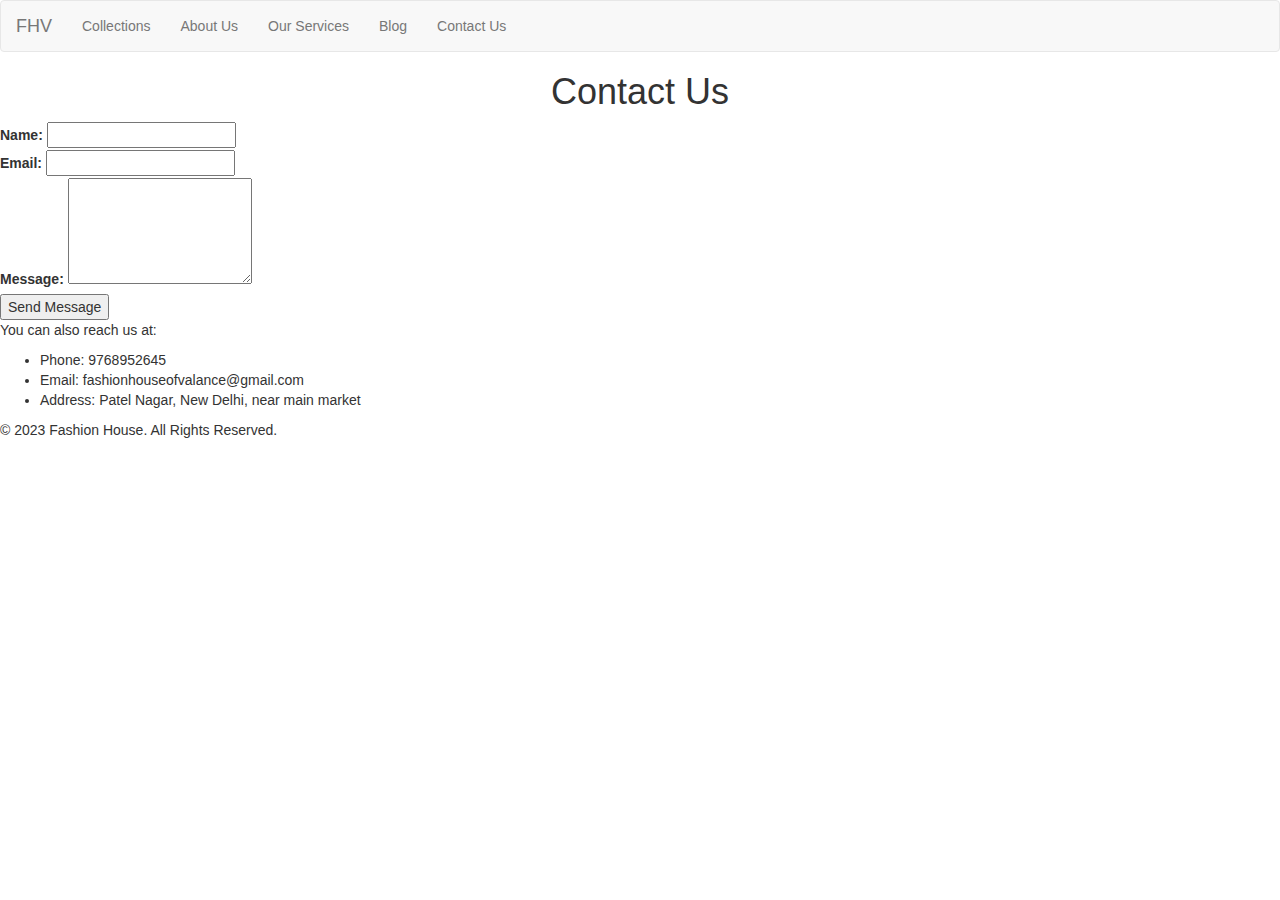
<file: contactus.html>
<!DOCTYPE html>
<html>

<head align="center">
    <title>Contact Us - Fashion House</title>
    <meta name="viewport" content="width=device-width, initial-scale=1.0">
    <link href="https://fonts.googleapis.com/css?family=Open+Sans&display=swap" rel="stylesheet">
    <link rel="stylesheet" href="https://maxcdn.bootstrapcdn.com/bootstrap/3.3.7/css/bootstrap.min.css">
    <script src="https://ajax.googleapis.com/ajax/libs/jquery/3.5.1/jquery.min.js"></script>
    <script src="https://maxcdn.bootstrapcdn.com/bootstrap/3.3.7/js/bootstrap.min.js"></script>
</head>

<body>
    <header align="center">
        <nav class="navbar navbar-default">
            <div class="container-fluid">
                <div class="navbar-header">
                    <button type="button" class="navbar-toggle" data-toggle="collapse" data-target="#myNavbar">
                        <span class="icon-bar"></span>
                        <span class="icon-bar"></span>
                        <span class="icon-bar"></span>
                    </button>
                    <a class="navbar-brand" href="#">FHV</a>
                </div>
                <div class="collapse navbar-collapse" id="myNavbar">
                    <ul class="nav navbar-nav">
                        <li><a href="collection.html">Collections</a></li>
                        <li><a href="aboutus.html">About Us</a></li>
                        <li><a href="ourservice.html">Our Services</a></li>
                        <li><a href="fashionblog.html">Blog</a></li>
                        <li><a href="contactus.html">Contact Us</a></li>
                    </ul>
                </div>
            </div>
        </nav>
    </header>

    <main>
        <h1 align="center">Contact Us</h1>

        <form>
            <label for="name">Name:</label>
            <input type="text" id="name" name="name" required><br>

            <label for="email">Email:</label>
            <input type="email" id="email" name="email" required><br>

            <label for="message">Message:</label>
            <textarea id="message" name="message" rows="5" required></textarea><br>

            <input type="submit" value="Send Message">
        </form>

        <p>You can also reach us at:</p>

        <ul>
            <li>Phone: 9768952645</li>
            <li>Email: fashionhouseofvalance@gmail.com</li>
            <li>Address: Patel Nagar, New Delhi, near main market</li>
        </ul>
    </main>

    <footer>
        <p>&copy; 2023 Fashion House. All Rights Reserved.</p>
    </footer>
</body>

</html>
</file>
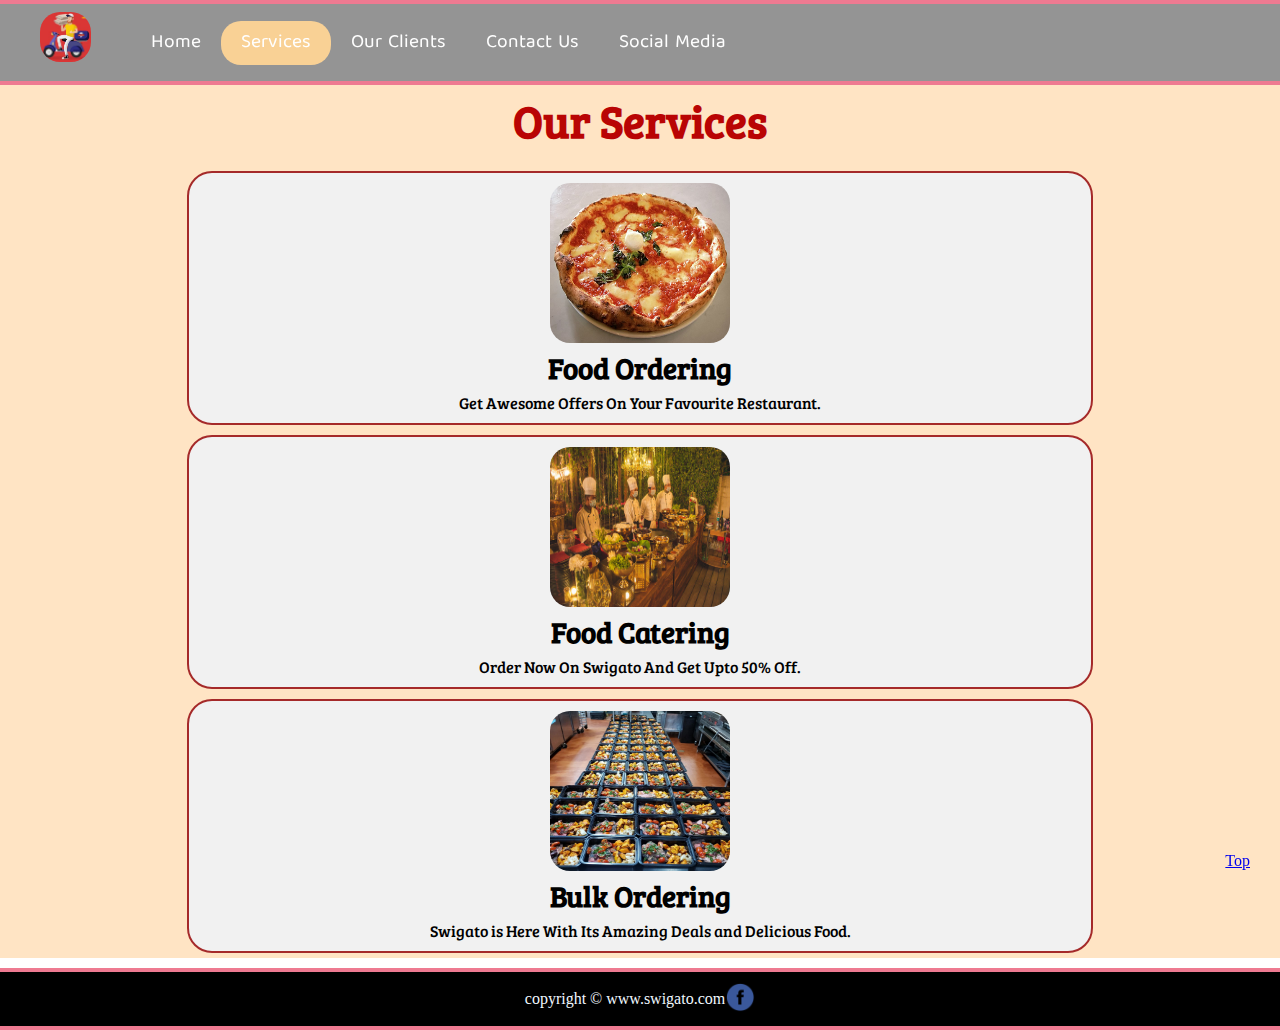
<file: services.html>
<!DOCTYPE html>
<html lang="en">

<head>
    <meta charset="UTF-8">
    <meta http-equiv="X-UA-Compatible" content="IE=edge">
    <meta name="viewport" content="width=device-width, initial-scale=1.0">
    <title>Swigato Online Meals</title>
    <!-- Source Code/Video Available at: 
        https://youtu.be/8KVrdL0VcAk

        https://www.codewithharry.com/videos/web-development-in-hindi-39/ 

        Images available at:
        https://www.pexels.com/
        https://pixabay.com/

    -->
    <link rel="icon" type="image/x-icon" href="favicon.png">
    <link rel="stylesheet" href="style.css">

    <!-- https://fonts.google.com/
    Search and Click on selected font. Click on + sign to Add. Click on View Selected Families Icon. Select and Copy the Link and CSS code. Paste in appropriate places. -->
    <link href="https://fonts.googleapis.com/css2?family=Baloo+Tamma+2&family=Bree+Serif&display=swap" rel="stylesheet">
    <style>
        #li2{
            background-color: rgb(249, 209, 149);
            border-radius: 20px;
        }
    </style>
</head>

<body>
    <div id="top">
        <a href="#welcome">Top</a>
    </div>
    <div>
        <hr>
     </div>
    <!-- Navigation Bar  -->
    <nav id="navbar">
        <div id="logo">
            <img src="logo.png" alt="Swigato.com">
        </div>
        <ul id="links">
            <!-- li.item{ <a href=""></a> }*4  -->
            <li class="item" id="li1"> <a href="index.html">Home</a> </li>
            <li class="item" id="li2"> <a href="services.html">Services</a> </li>
            <li class="item" id="li3"> <a href="clients.html">Our Clients</a> </li>
            <li class="item" id="li4"> <a href="contactus1.html">Contact Us</a> </li>
            <li class="item"> <a href="#footer">Social Media</a> </li>
        </ul>        
    </nav>
    <div>
       <hr>
    </div>
   
    <div id="welcome"></div>
    <section id="services-section">
        <h1 class="h-primary center">
            Our Services
        </h1>
        <div id="services-page">
            <div class="box">
                <img src="pizza.jpg" alt="">
                <h2 class="h-secondary center">
                    Food Ordering
                </h2>
                <p>
                    Get Awesome Offers On Your Favourite Restaurant.
                </p>
            </div>
            <div class="box">
                <img src="catering.jpg" alt="">
                <h2 class="h-secondary center">
                    Food Catering
                </h2>
                <p>
                   Order Now On Swigato And Get Upto 50% Off. 
                </p>
            </div>
            <div class="box">
                <img src="bulk_catering.jpg" alt="">
                <h2 class="h-secondary center">
                    Bulk Ordering
                </h2>
                <p>
                     Swigato
                    is Here With Its Amazing Deals and Delicious Food. 
                </p>
            </div>
        </div>
    </section>
    <div>
        <hr>
     </div>
  
      <!-- Footer Section  -->
    <section id="footer">
        <div>
            copyright &copy; www.swigato.com
        </div>
        <div id="social">
            <a href="https://www.facebook.com/" target="_blank"><img src="facebook.png" alt=""></a>
            
        </div>
    </section>
    <div>
        <hr>
    </div>
    
</body>

</html>
</file>
<file: style.css>
/* CSS Reset  */
* {
    margin: 0px;
    padding: 0px;
}

/* CSS Variables  */
/* :root{
    --navbar-height: 59px;
} */

/* .sticky {
    position: -webkit-sticky;
    position: sticky;
    top: 0;
} */

/* For Smooth Scrolling within the page:  */
html{
    scroll-behavior: smooth;
}

#top{
    position: fixed;
    right: 30px;
    bottom: 30px;
}
/* Navigation Bar  */
#navbar{
    display: flex;
    /* vertical alignment in middle : */
    align-items: center; 
    background-color: rgba(0, 0, 0, 0.421);
    font-family: 'Baloo Tamma 2', cursive;
    /* <link href="https://fonts.googleapis.com/css2?family=Baloo+Tamma+2&family=Bree+Serif&display=swap" rel="stylesheet"> */
    /* For sticky position of Navbar on top : */
    position: sticky;
    top: 0;
}

/* Navigation Bar : Logo and Image  */
#logo{
    /* Change in Browser Inspector Window and Set:  */
    margin: 5px 35px;
}

#logo img{
    margin: 3px 5px;
    height: 50px;
    border-radius: 20px;
}
/* Navigation Bar : List Items  */
#links{
    display: flex;
    /* list-style: none; */
}

#links li{
    list-style: none;
    /* rem : root em 1.1 times root html  */
    font-size: 1.2rem;
}

#links li a{
    /* Give padding in a rather than li to get hover over complete area  */
    padding: 5px 20px;
    display: block;
    border-radius: 20px;
    text-decoration: none;
    color:white;
}

#links li a:hover{
    background-color: white;
    color: rgba(0, 0, 0, 0.421);
    /* change occurs gradually : */
    transition: 1s;
}

/* Home Section  */
#home-section{
    display: flex;
    padding: 5px 150px;
    flex-direction: column;
    align-items: center;
    justify-items:center;
    justify-content: center;
    
    height: 100%;

     /* Images available at:
    https://www.pexels.com/
    https://pixabay.com/ */
    background-image: url(../images/bg1.jpg);
    background-size: cover;
    background-repeat: no-repeat;
    background-position: center;
    
}

/* 
body{
    Images available at:
    https://www.pexels.com/
    https://pixabay.com/ 
     background-image: url(../images/bg1.jpg);
    background-size: cover;
    background-repeat: no-repeat;
    background-position: center; 
}
 */

/* Utility Classes */
.h-primary{
    font-size: 2.8rem;
    padding: 5px;
    font-family: 'Bree Serif', serif;
     /* <link href="https://fonts.googleapis.com/css2?family=Baloo+Tamma+2&family=Bree+Serif&display=swap" rel="stylesheet"> */
    color: rgb(185, 4, 4);
    
}
.h-secondary{
    font-size: 1.8rem;
    padding: 5px;
    font-family: 'Bree Serif', serif;
}
.center{
    text-align: center;
}
hr{
    border: 2px;
    border-style: solid;
    border-color: rgb(238, 122, 145);
}


/*
 #home-section h1{
    color: rgb(114, 7, 34);
    text-align: center;
    font-family: 'Bree Serif', serif;
} 
*/


#home-section p{
    color: rgb(111, 5, 80);
    text-align: center;
    font-size: 1.1rem;
    padding: 5px;
    font-family: 'Baloo Tamma 2', cursive;
    font-weight: bold;
}

.btn{
    padding: 6px 20px;
    border: 3px solid rgb(125, 29, 29);
    background-color: rgb(254, 188, 107);
    color: rgb(113, 57, 16);
    margin: 10px;
    font-size: 1.2rem;
    border-radius: 10px;
    font-weight: bold;
    cursor: pointer; /* Button gets a hand pointer to Click */
}

/* Services section */
#services-section{
    background-color: bisque;
}
#services {
    /* margin: 10px; */
    padding: 10px;
    display: flex;
    justify-content: center;
    align-items: center;
}
#services .box{
    border: 2px solid brown;
    padding: 10px;
    margin: 10px;
    border-radius: 25px;
    background-color: rgb(241, 241, 241);
}
#services .box img{
    height: 160px;
    width: 180px;
    border-radius: 20px;
    /* To align the image in the center:  */
    display: block;
    margin: auto; 
}
#services .box p{
    text-align:center; 
    font-family: 'Bree Serif', serif;
}
/* Client Section */
#client-section{
    background-image: url(../images/bg3.jpg);
    background-position: center;
    height: 270px;
}
#clients {
    margin: 10px;
    display: flex;
    justify-content: center;
    align-items: center;
    /* For responsive website on mobiles, extra content will be wrapped:  */
    flex-wrap: wrap;
}
#clients img{
   height: 120px;
   border-radius: 10px;
   /* width: 120px; */
}
.client-item{
    padding: 20px;
}


/* Section Contact Us */
#contact{
    background-image: url(../images/bg4.jpg);
    background-position:center;
    background-repeat: no-repeat;
    background-size: cover;
    height: 520px;
}
/* 
#contact-box{
    Alternate of :- form 40% width and center align
    display: flex;
    justify-content: center;
    align-items: center;
    padding-bottom: 30px;
}
*/
#contact-box form{
    width: 40%;
    margin: auto;
}
#contact-box input, #contact-box textarea {
    width: 100%;
    padding: 5px;
    margin: 5px;
    border-radius: 10px;
    font-size: 18px;
    font-family: 'Bree Serif', serif;
    background-color: cornsilk;
}
#contact-box input[type=submit]{
    cursor: pointer; /* Button gets a hand pointer to Click */
    background-color: rgb(228, 129, 17);
}
#contact-box label{
    font-size: 18px;
    font-family: 'Bree Serif', serif;
    margin: 5px;
}

/* Footer : */
#footer{
    display: flex;
    justify-content: center;
    align-items: center;
    background-color: black;
    color: aliceblue;
    padding: 10px 20px;
}
#footer img{
    height: 30px;
    padding: 1px''' 32px;
}


/* Pages : */

/* Services Page  */
#services-page {
    margin: 10px;
    display: flex;
    flex-direction: column;
    justify-content: center;
    align-items: center;
}
#services-page  .box{
    width: 70%;
    border: 2px solid brown;
    padding: 10px;
    margin: 5px;
    border-radius: 25px;
    background-color: rgb(241, 241, 241);
}
#services-page  .box img{
    height: 160px;
    width: 180px;
    border-radius: 20px;
    /* To align the image in the center:  */
    display: block;
    margin: auto; 

    
}
#services-page  .box p{
    text-align:center; 
    font-family: 'Bree Serif', serif;
}
</file>
